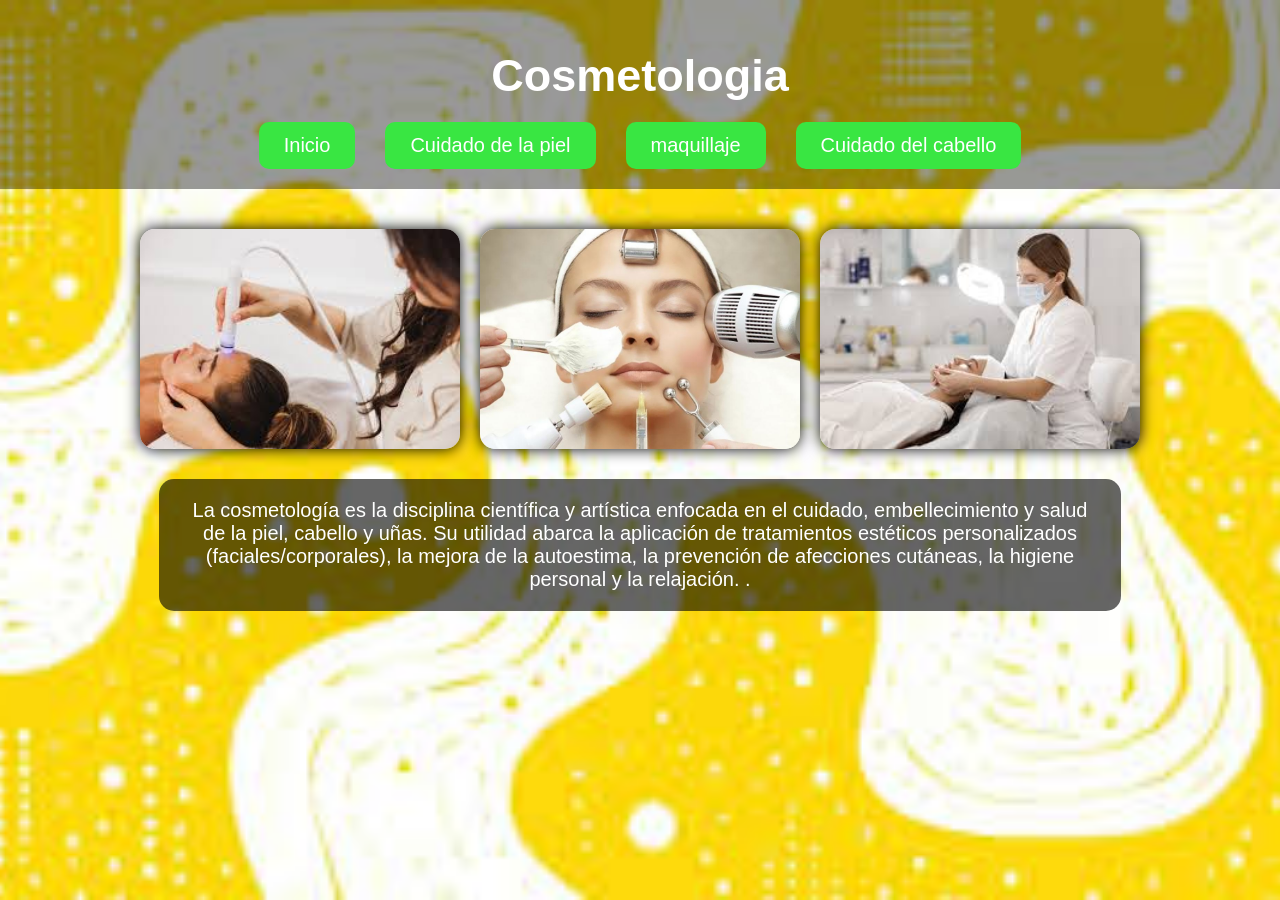
<file: index.html>
<!DOCTYPE html>
<html lang="es">
<head>
<meta charset="UTF-8">
<meta name="viewport" content="width=device-width, initial-scale=1.0">

<title>Indice</title>

<link rel="stylesheet" href="css/estilos.css">

</head>
<body>

<header>

<h1 class="titulo">Cosmetologia</h1>

<nav>
<a href="index.html">Inicio</a>
<a href="piel.html">Cuidado de la piel</a>
<a href="maquillaje.html">maquillaje</a>
<a href="cabello.html">Cuidado del cabello</a>
</nav>
<nav>
</header>



<section class="contenido">

<div class="imagenes">
<img src="img/cos1.jfif" alt="">
<img src="img/cos2.jpg" alt="">
<img src="img/cos3.jfif" alt="">
</div>

<p>
La cosmetología es la disciplina científica y artística enfocada en el cuidado,
embellecimiento y salud de la piel, cabello y uñas. Su utilidad abarca la aplicación de
tratamientos estéticos personalizados (faciales/corporales), la mejora de la autoestima,
la prevención de afecciones cutáneas, la higiene personal y la relajación. .

</section>

</body>
</html>
</file>
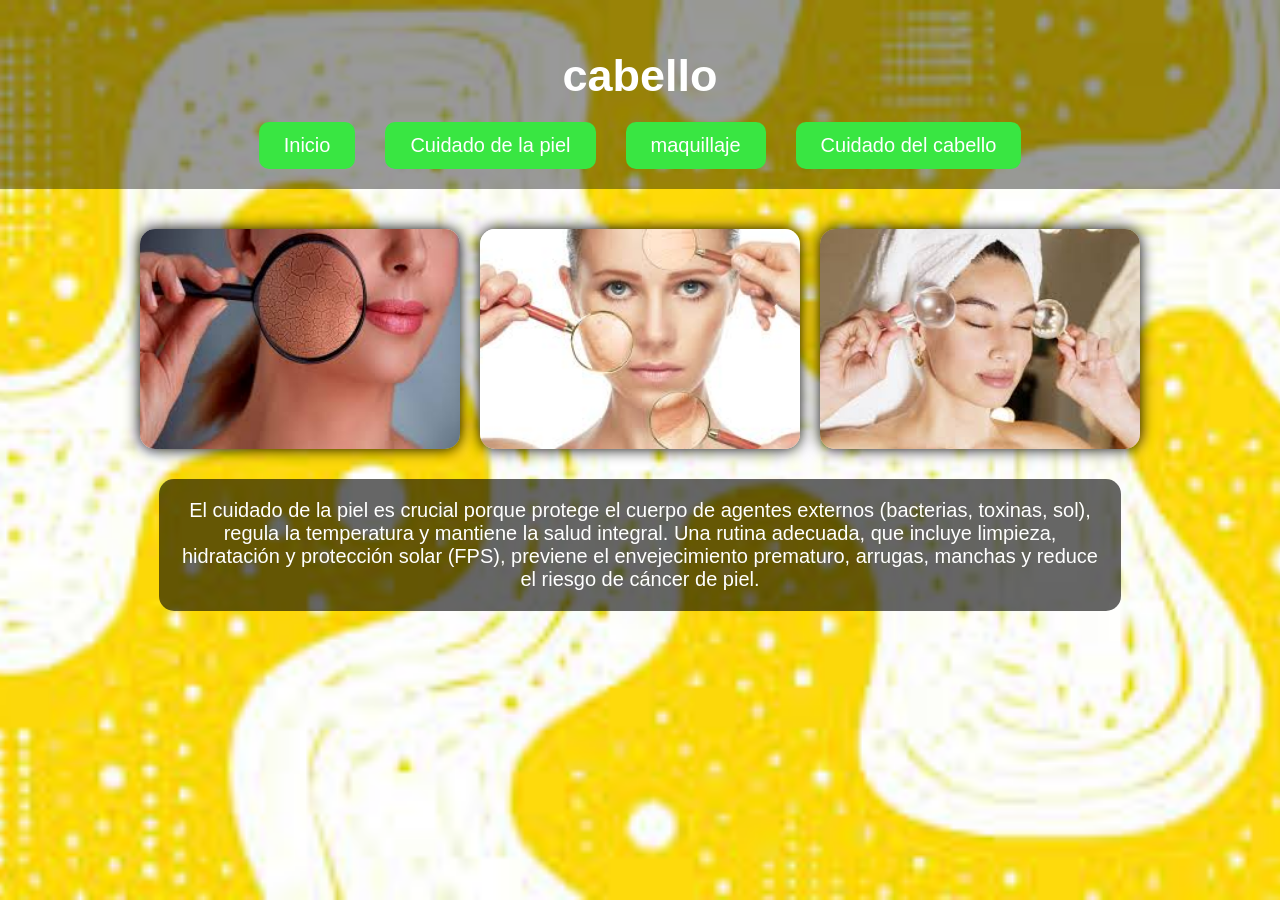
<file: cabello.html>
<!DOCTYPE html>
<html lang="es">
<head>
<meta charset="UTF-8">
<meta name="viewport" content="width=device-width, initial-scale=1.0">

<title>Cabello</title>

<link rel="stylesheet" href="css/estilos.css">

</head>

<body>

<header>

<h1 class="titulo">cabello</h1>

<nav>
<a href="index.html">Inicio</a>
<a href="piel.html">Cuidado de la piel</a>
<a href="maquillaje.html">maquillaje</a>
<a href="cabello.html">Cuidado del cabello</a>
</nav>

</header>

<section class="contenido">

<div class="imagenes">
<img src="img/cc.jpg" alt="">
<img src="img/cc1.jpg" alt="">
<img src="img/cc3.jpg" alt="">
</div>
<p>
El cuidado de la piel es crucial porque protege el cuerpo de agentes
externos (bacterias, toxinas, sol), regula la temperatura y mantiene la salud integral.
Una rutina adecuada, que incluye limpieza, hidratación y protección solar (FPS), previene
el envejecimiento prematuro, arrugas, manchas y reduce el riesgo de cáncer de piel.

</p>

</section>

</body>
</html>
</file>
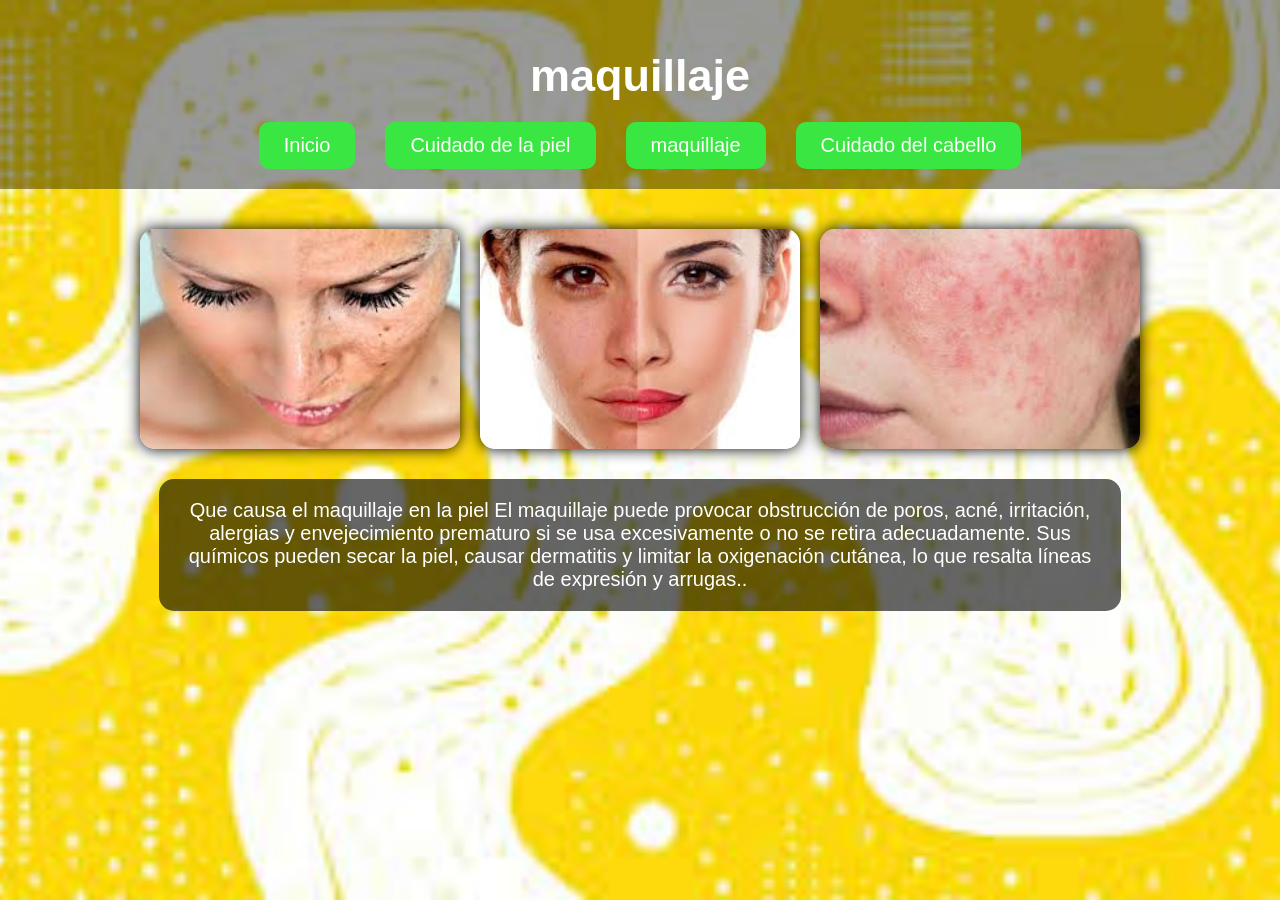
<file: maquillaje.html>
<!DOCTYPE html>
<html lang="es">
<head>
<meta charset="UTF-8">
<meta name="viewport" content="width=device-width, initial-scale=1.0">

<title>maquillaje</title>

<link rel="stylesheet" href="css/estilos.css">

</head>

<body>

<header>

<h1 class="titulo">maquillaje</h1>

<nav>
<a href="index.html">Inicio</a>
<a href="piel.html">Cuidado de la piel</a>
<a href="maquillaje.html">maquillaje</a>
<a href="cabello.html">Cuidado del cabello</a>
</nav>

</header>

<section class="contenido">

<div class="imagenes">
<img src="img/mq1.jpg" alt="">
<img src="img/mq2.jpg" alt="">
<img src="img/mq3.jpg" alt="">
</div>
<p>
Que causa el maquillaje en la piel 

El maquillaje puede provocar obstrucción de poros, acné,
irritación, alergias y envejecimiento prematuro si se usa excesivamente o no
se retira adecuadamente. Sus químicos pueden secar la piel, causar dermatitis y
limitar la oxigenación cutánea, lo que resalta líneas de expresión y arrugas..
</p>

</section>

</body>
</html>
</file>
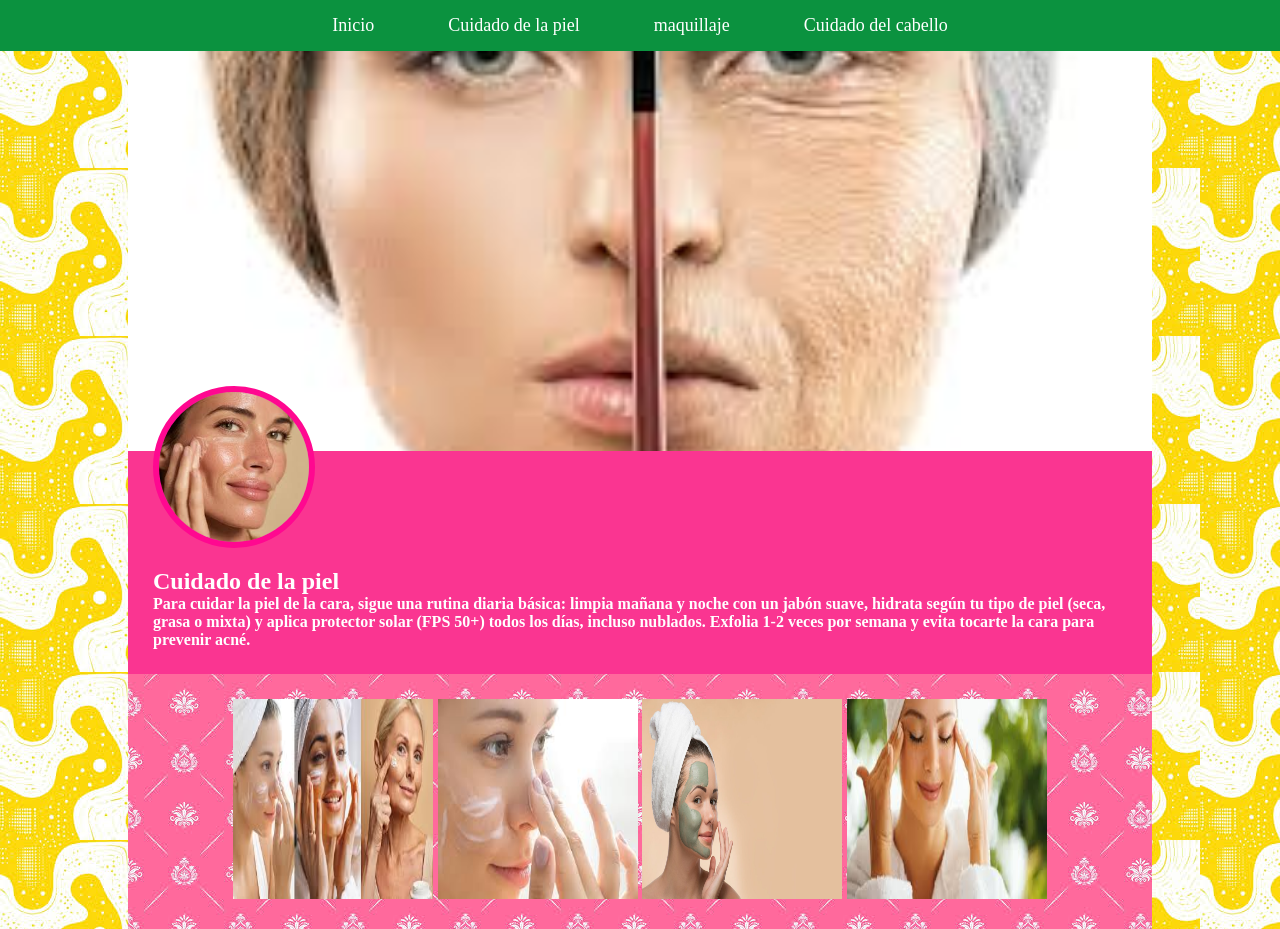
<file: piel.html>
<html lang="es">
<head>
<meta charset="UTF-8">
<meta name="viewport" content="width=device-width, initial-scale=1.0">
<title>::Piel</title>
 <!-- Enlace al archivo CSS-->
     <link rel="stylesheet" href="css/estilo.css">
    
<body>
    
    <nav>
        <a href="index.html">Inicio</a>
<a href="piel.html">Cuidado de la piel</a>
<a href="maquillaje.html">maquillaje</a>
<a href="cabello.html">Cuidado del cabello</a>
    </nav>

</body>
<link rel="stylesheet" href="css/estiloC.css">
</head>
<body>
<div class="contenedor">
<header>

</header>

<main>
<div class="foto">
<img src="img/cdp6.jfif" alt="">
</div>
<div class="texto">
<h2>Cuidado de la piel</h2>
<p></p><b>Para cuidar la piel de la cara, sigue una rutina diaria básica:
limpia mañana y noche con un jabón suave, hidrata según tu tipo de piel (seca, grasa o mixta)
y aplica protector solar (FPS 50+) todos los días, incluso nublados. Exfolia 1-2 veces por semana
y evita tocarte la cara para prevenir acné.

</b></p>
</div>
</main>

<footer>
      <h3><a><img src="img/cdp5.jfif" width="200" height="200"></a>
	 <a><img src="img/cdp1.jpg" width="200" height="200"></a>
	 <a><img src="img/cdp2.jpg" width="200" height="200"></a>
	 <a><img src="img/cdp3.jpg" width="200" height="200"></a>
      </h3>
</footer>
</div>
</body>
</html>
</file>
<file: css/estilos.css>
body{
margin:0;
padding:0;
font-family:Arial, Helvetica, sans-serif;


background-image:url("../img/IMG1.jfif");
background-size:cover;
background-position:center;
background-attachment:fixed;

color:white;
}


header{
background:rgba(0,0,0,0.4);
padding:20px;
text-align:center;
}



.titulo{
font-size:45px;
margin-bottom:20px;
}



nav{
display:flex;
justify-content:center;
gap:30px;
flex-wrap:wrap;
}



nav a{
text-decoration:none;
color:rgb(255, 255, 255);
background:#39e642;
padding:12px 25px;
border-radius:10px;
font-size:20px;
transition:0.3s;
}


nav a:hover{
background:rgb(14, 179, 55);
color:#096106;
transform:scale(1.1);
}


.contenido{
width:90%;
margin:auto;
margin-top:40px;
text-align:center;
}


.imagenes{
display:flex;
justify-content:center;
gap:20px;
flex-wrap:wrap;
margin-bottom:30px;
}



.imagenes img{
width:320px;
height:220px;
object-fit:cover;
border-radius:15px;
box-shadow:0px 0px 15px black;
transition:0.3s;
}


.imagenes img:hover{
transform:scale(1.05);
}



p, ul{
background:rgba(0,0,0,0.6);
padding:20px;
border-radius:15px;
font-size:20px;
width:80%;
margin:auto;
}



ul{
list-style-position:inside;
margin-top:20px;
}
</file>
<file: css/estilo.css>
/* Estilo general*/
body{
    margin:0;
    font-family: Arial, Helvetica, sans-serif;
}

/* Menu */
nav{
    background-color: #0b923f;
    padding: 15px;
    text-align: center;
}

/* Enlaces */
nav a{
    color: white;
    text-decoration: none;
    margin: 20px;
    font-size: 18px;
    padding: 10px 15px;
}

/* Efecto al pasar el mouse */
nav a:hover{
    background-color: #04580b;
    border-radius: 5px;
}
</file>
<file: css/estiloC.css>
*{
  padding: 0;
  margin: 0;
}
body{
  font-family: "calibri light";
  background:url('../img/IMG1.jfif');
	background-repeat:repeat;
}

.contenedor{
  background: rgb(194, 97, 113);
  width: 80%;
  margin: auto;
}
header{
  height:400;
  background-image: url("../img/cdp4.jpg");
  background-position: center;
  background-size: cover;
}
main{
  background-color: oklch(66.062% 0.23823 358.26);
  padding: 20px 30px;
  padding: 25px;
  color: #ffffff;
}
main .foto{
  width: 150px;
  height: 150px;
  background-color: rgb(255, 33, 170);
  border-radius:50%;
  margin: -90px 0 20px 0;
  border: 6px solid #ff0890;
}
main .foto img{
  width: 100%;
  border-radius:50%;
}
footer{
  background-image: url("../img/cdp7.jfif");
  text-align: center;
  padding: 25px;
  color: #ffffff;
}
</file>
